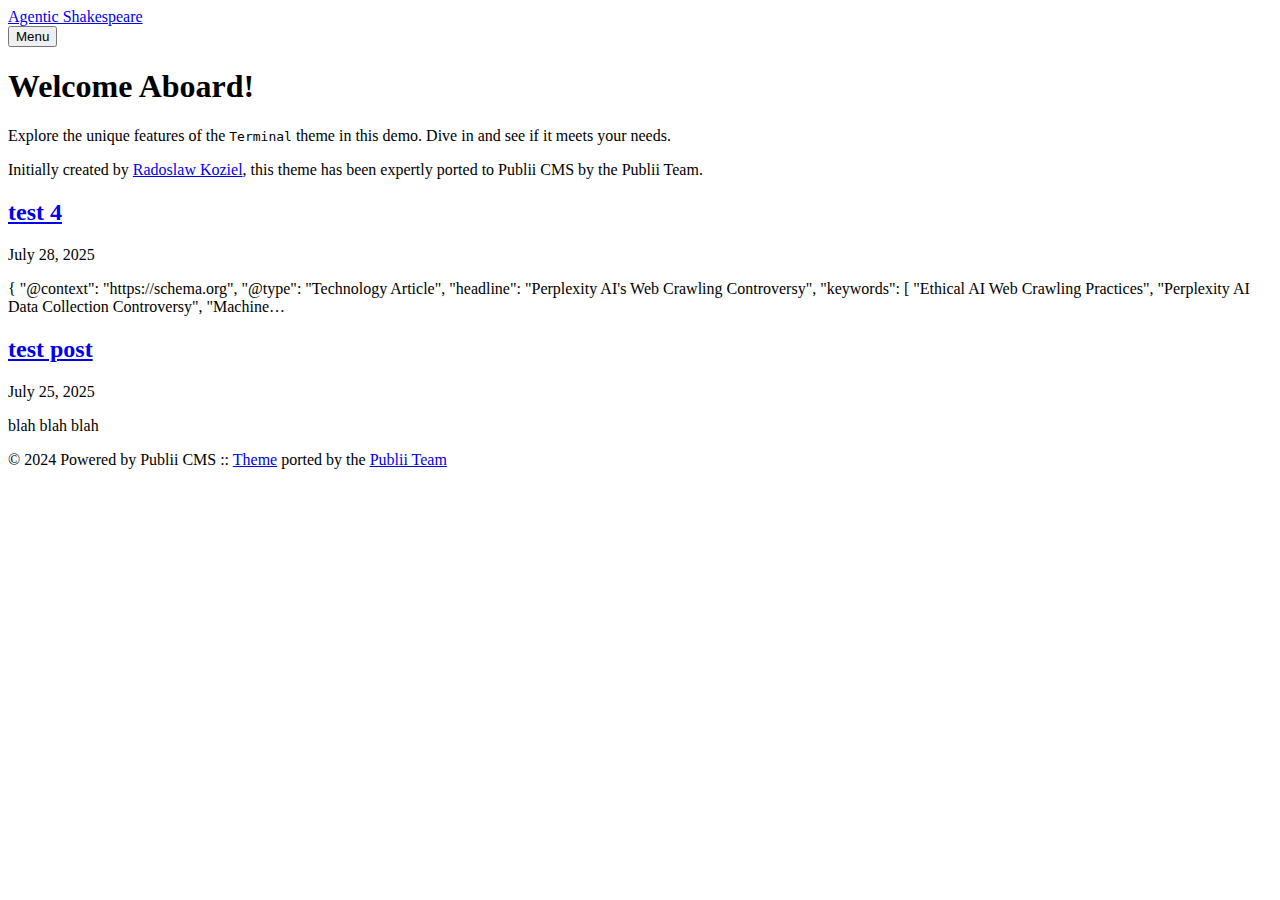
<file: index.html>
<!DOCTYPE html><html lang="en-us"><head><meta charset="utf-8"><meta http-equiv="X-UA-Compatible" content="IE=edge"><meta name="viewport" content="width=device-width,initial-scale=1"><title>Agentic Shakespeare</title><meta name="generator" content="Publii Open-Source CMS for Static Site"><link rel="canonical" href="https://agenticshakespeare.com/"><link rel="alternate" type="application/atom+xml" href="https://agenticshakespeare.com/feed.xml" title="Agentic Shakespeare - RSS"><link rel="alternate" type="application/json" href="https://agenticshakespeare.com/feed.json" title="Agentic Shakespeare - JSON"><meta property="og:title" content="Agentic Shakespeare"><meta property="og:site_name" content="Agentic Shakespeare"><meta property="og:description" content=""><meta property="og:url" content="https://agenticshakespeare.com/"><meta property="og:type" content="website"><link rel="preload" href="https://agenticshakespeare.com/assets/dynamic/fonts/jetbrainsmono/jetbrainsmono.woff2" as="font" type="font/woff2" crossorigin><link rel="preload" href="https://agenticshakespeare.com/assets/dynamic/fonts/jetbrainsmono/jetbrainsmono-italic.woff2" as="font" type="font/woff2" crossorigin><link rel="stylesheet" href="https://agenticshakespeare.com/assets/css/style.css?v=f031a21b817d71d698cad518ddf00837"><script type="application/ld+json">{"@context":"http://schema.org","@type":"Organization","name":"Agentic Shakespeare","url":"https://agenticshakespeare.com/"}</script><noscript><style>img[loading] {
                    opacity: 1;
                }</style></noscript></head><body class="home-template"><div class="container container--center"><header class="header"><div class="header__logo"><a class="logo" href="https://agenticshakespeare.com/">Agentic Shakespeare</a></div><nav class="navbar js-navbar"><button class="navbar__toggle js-toggle" aria-label="Menu" aria-haspopup="true" aria-expanded="false"><span class="navbar__toggle-box"><span class="navbar__toggle-inner">Menu</span></span></button><ul class="navbar__menu"></ul></nav></header><main class="content"><div class="hero framed"><h1>Welcome Aboard!</h1><p>Explore the unique features of the <code>Terminal</code> theme in this demo. Dive in and see if it meets your needs.</p><p>Initially created by <a href="https://github.com/panr" target="_blank" rel="nofollow noopener">Radoslaw Koziel</a>, this theme has been expertly ported to Publii CMS by the Publii Team.</p></div><div class="posts"><article class="post"><header><h2 class="h1 post__title"><a href="https://agenticshakespeare.com/test-4.html">test 4</a></h2><div class="post__meta"><time datetime="2025-07-28T18:48" class="post__date">July 28, 2025</time></div></header><div class="post__content"><p>{ "@context": "https://schema.org", "@type": "Technology Article", "headline": "Perplexity AI's Web Crawling Controversy", "keywords": [ "Ethical AI Web Crawling Practices", "Perplexity AI Data Collection Controversy", "Machine&hellip;</p></div></article><article class="post"><header><h2 class="h1 post__title"><a href="https://agenticshakespeare.com/test-post.html">test post</a></h2><div class="post__meta"><time datetime="2025-07-25T11:02" class="post__date">July 25, 2025</time></div></header><div class="post__content"><p>blah blah blah</p></div></article></div></main><footer class="footer"><div class="footer__inner"><div class="footer__copyright"><p>© 2024 Powered by Publii CMS :: <a href="https://github.com/panr/hugo-theme-terminal" target="_blank" rel="noopener">Theme</a> ported by the <a href="https://getpublii.com/customization-service/" target="_blank" rel="noopener">Publii Team</a></p></div></div></footer></div><script defer="defer" src="https://agenticshakespeare.com/assets/js/scripts.min.js?v=c2232aa7558e9517946129d2a1b8c770"></script><script>window.publiiThemeMenuConfig={mobileMenuMode:'sidebar',animationSpeed:300,submenuWidth: 'auto',doubleClickTime:500,mobileMenuExpandableSubmenus:true,relatedContainerForOverlayMenuSelector:'.top'};</script><script>var images = document.querySelectorAll('img[loading]');
        for (var i = 0; i < images.length; i++) {
            if (images[i].complete) {
                images[i].classList.add('is-loaded');
            } else {
                images[i].addEventListener('load', function () {
                    this.classList.add('is-loaded');
                }, false);
            }
        }</script></body></html>
</file>
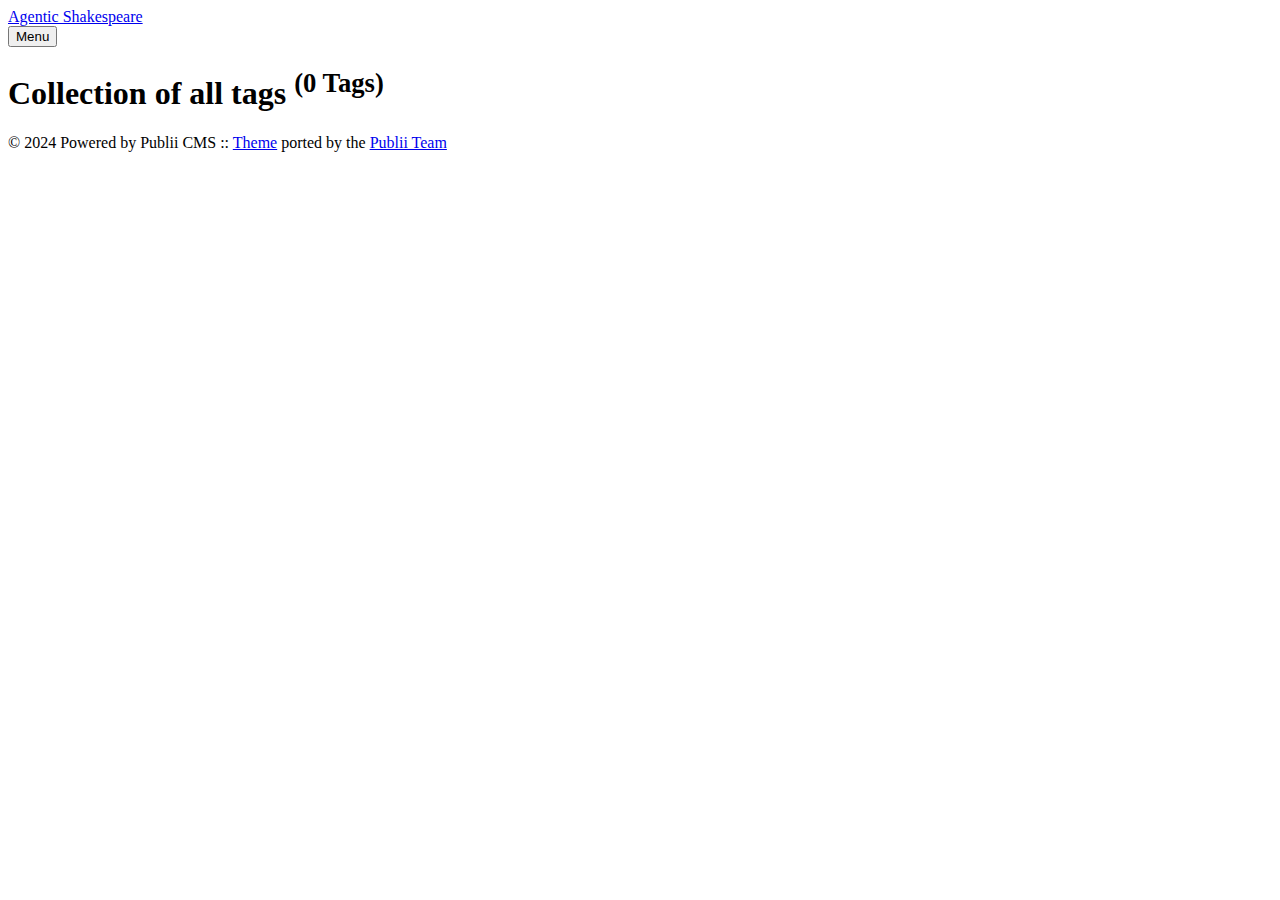
<file: tags/index.html>
<!DOCTYPE html><html lang="en-us"><head><meta charset="utf-8"><meta http-equiv="X-UA-Compatible" content="IE=edge"><meta name="viewport" content="width=device-width,initial-scale=1"><title>All tags - Agentic Shakespeare</title><meta name="robots" content="noindex, follow"><meta name="generator" content="Publii Open-Source CMS for Static Site"><link rel="alternate" type="application/atom+xml" href="https://agenticshakespeare.com/feed.xml" title="Agentic Shakespeare - RSS"><link rel="alternate" type="application/json" href="https://agenticshakespeare.com/feed.json" title="Agentic Shakespeare - JSON"><meta property="og:title" content="Agentic Shakespeare"><meta property="og:site_name" content="Agentic Shakespeare"><meta property="og:description" content=""><meta property="og:url" content="https://agenticshakespeare.com/tags/"><meta property="og:type" content="website"><link rel="preload" href="https://agenticshakespeare.com/assets/dynamic/fonts/jetbrainsmono/jetbrainsmono.woff2" as="font" type="font/woff2" crossorigin><link rel="preload" href="https://agenticshakespeare.com/assets/dynamic/fonts/jetbrainsmono/jetbrainsmono-italic.woff2" as="font" type="font/woff2" crossorigin><link rel="stylesheet" href="https://agenticshakespeare.com/assets/css/style.css?v=f031a21b817d71d698cad518ddf00837"><script type="application/ld+json">{"@context":"http://schema.org","@type":"Organization","name":"Agentic Shakespeare","url":"https://agenticshakespeare.com/"}</script><noscript><style>img[loading] {
                    opacity: 1;
                }</style></noscript></head><body class="tags-template"><div class="container container--center"><header class="header"><div class="header__logo"><a class="logo" href="https://agenticshakespeare.com/">Agentic Shakespeare</a></div><nav class="navbar js-navbar"><button class="navbar__toggle js-toggle" aria-label="Menu" aria-haspopup="true" aria-expanded="false"><span class="navbar__toggle-box"><span class="navbar__toggle-inner">Menu</span></span></button><ul class="navbar__menu"></ul></nav></header><main class="content page page--tags"><div class="content page"><div class="page__header"><h1 class="h2 page__title">Collection of all tags <sup>(0 Tags)</sup></h1></div><ul class="list"></ul></div></main><footer class="footer"><div class="footer__inner"><div class="footer__copyright"><p>© 2024 Powered by Publii CMS :: <a href="https://github.com/panr/hugo-theme-terminal" target="_blank" rel="noopener">Theme</a> ported by the <a href="https://getpublii.com/customization-service/" target="_blank" rel="noopener">Publii Team</a></p></div></div></footer></div><script defer="defer" src="https://agenticshakespeare.com/assets/js/scripts.min.js?v=c2232aa7558e9517946129d2a1b8c770"></script><script>window.publiiThemeMenuConfig={mobileMenuMode:'sidebar',animationSpeed:300,submenuWidth: 'auto',doubleClickTime:500,mobileMenuExpandableSubmenus:true,relatedContainerForOverlayMenuSelector:'.top'};</script><script>var images = document.querySelectorAll('img[loading]');
        for (var i = 0; i < images.length; i++) {
            if (images[i].complete) {
                images[i].classList.add('is-loaded');
            } else {
                images[i].addEventListener('load', function () {
                    this.classList.add('is-loaded');
                }, false);
            }
        }</script></body></html>
</file>
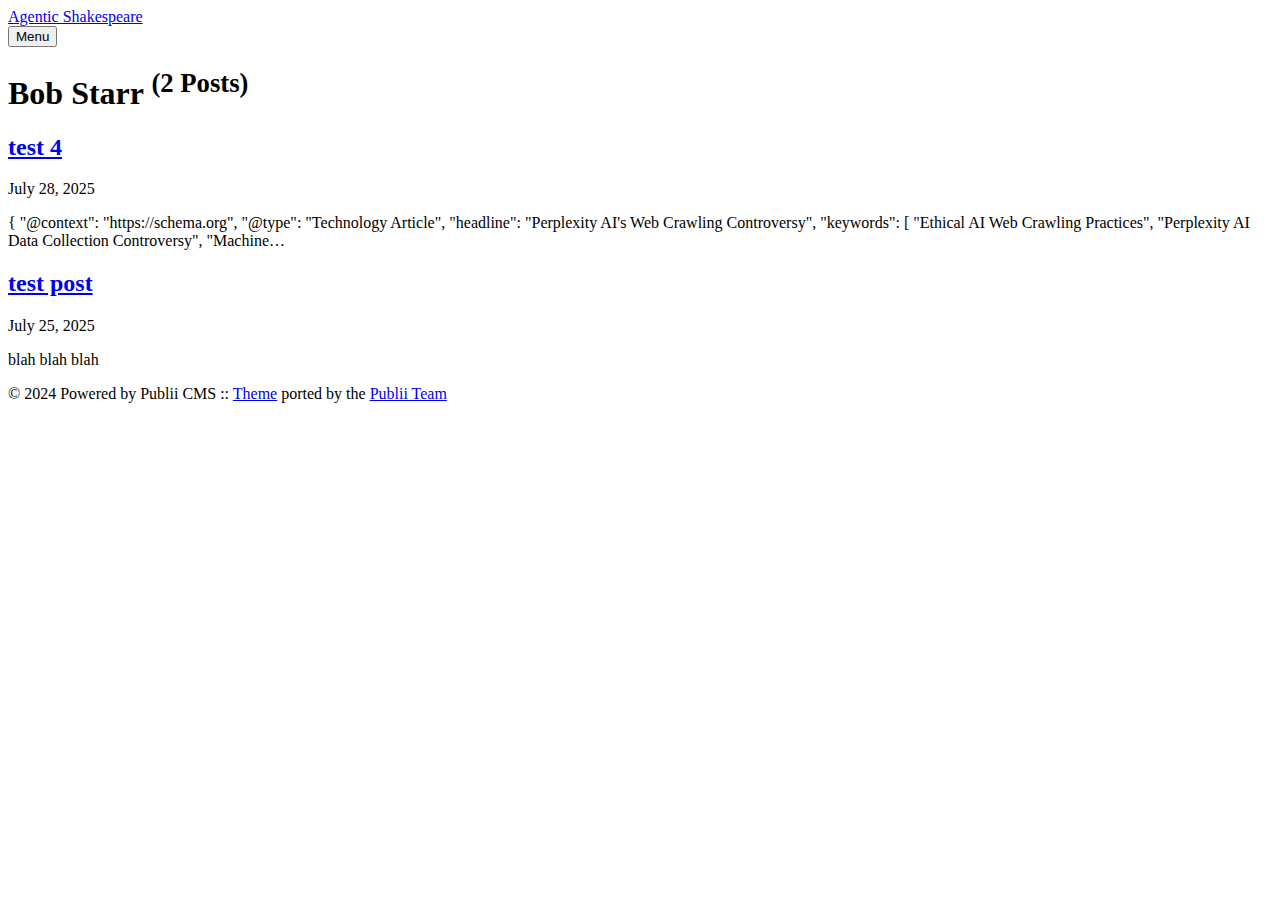
<file: authors/bob-starr/index.html>
<!DOCTYPE html><html lang="en-us"><head><meta charset="utf-8"><meta http-equiv="X-UA-Compatible" content="IE=edge"><meta name="viewport" content="width=device-width,initial-scale=1"><title>Author: Bob Starr - Agentic Shakespeare</title><meta name="robots" content="noindex, follow"><meta name="generator" content="Publii Open-Source CMS for Static Site"><link rel="alternate" type="application/atom+xml" href="https://agenticshakespeare.com/feed.xml" title="Agentic Shakespeare - RSS"><link rel="alternate" type="application/json" href="https://agenticshakespeare.com/feed.json" title="Agentic Shakespeare - JSON"><meta property="og:title" content="Bob Starr"><meta property="og:site_name" content="Agentic Shakespeare"><meta property="og:description" content=""><meta property="og:url" content="https://agenticshakespeare.com/authors/bob-starr/"><meta property="og:type" content="website"><link rel="preload" href="https://agenticshakespeare.com/assets/dynamic/fonts/jetbrainsmono/jetbrainsmono.woff2" as="font" type="font/woff2" crossorigin><link rel="preload" href="https://agenticshakespeare.com/assets/dynamic/fonts/jetbrainsmono/jetbrainsmono-italic.woff2" as="font" type="font/woff2" crossorigin><link rel="stylesheet" href="https://agenticshakespeare.com/assets/css/style.css?v=f031a21b817d71d698cad518ddf00837"><script type="application/ld+json">{"@context":"http://schema.org","@type":"Organization","name":"Agentic Shakespeare","url":"https://agenticshakespeare.com/"}</script><noscript><style>img[loading] {
                    opacity: 1;
                }</style></noscript></head><body class="author-template"><div class="container container--center"><header class="header"><div class="header__logo"><a class="logo" href="https://agenticshakespeare.com/">Agentic Shakespeare</a></div><nav class="navbar js-navbar"><button class="navbar__toggle js-toggle" aria-label="Menu" aria-haspopup="true" aria-expanded="false"><span class="navbar__toggle-box"><span class="navbar__toggle-inner">Menu</span></span></button><ul class="navbar__menu"></ul></nav></header><main class="content page page--author"><div class="page__header hero page--author__header"><div class="page--author__top"><h1 class="h2 page__title">Bob Starr <sup>(2 Posts)</sup></h1></div></div><div class="posts"><article class="post"><header><h2 class="h1 post__title"><a href="https://agenticshakespeare.com/test-4.html">test 4</a></h2><div class="post__meta"><time datetime="2025-07-28T18:48" class="post__date">July 28, 2025</time></div></header><div class="post__content"><p>{ "@context": "https://schema.org", "@type": "Technology Article", "headline": "Perplexity AI's Web Crawling Controversy", "keywords": [ "Ethical AI Web Crawling Practices", "Perplexity AI Data Collection Controversy", "Machine&hellip;</p></div></article><article class="post"><header><h2 class="h1 post__title"><a href="https://agenticshakespeare.com/test-post.html">test post</a></h2><div class="post__meta"><time datetime="2025-07-25T11:02" class="post__date">July 25, 2025</time></div></header><div class="post__content"><p>blah blah blah</p></div></article></div></main><footer class="footer"><div class="footer__inner"><div class="footer__copyright"><p>© 2024 Powered by Publii CMS :: <a href="https://github.com/panr/hugo-theme-terminal" target="_blank" rel="noopener">Theme</a> ported by the <a href="https://getpublii.com/customization-service/" target="_blank" rel="noopener">Publii Team</a></p></div></div></footer></div><script defer="defer" src="https://agenticshakespeare.com/assets/js/scripts.min.js?v=c2232aa7558e9517946129d2a1b8c770"></script><script>window.publiiThemeMenuConfig={mobileMenuMode:'sidebar',animationSpeed:300,submenuWidth: 'auto',doubleClickTime:500,mobileMenuExpandableSubmenus:true,relatedContainerForOverlayMenuSelector:'.top'};</script><script>var images = document.querySelectorAll('img[loading]');
        for (var i = 0; i < images.length; i++) {
            if (images[i].complete) {
                images[i].classList.add('is-loaded');
            } else {
                images[i].addEventListener('load', function () {
                    this.classList.add('is-loaded');
                }, false);
            }
        }</script></body></html>
</file>
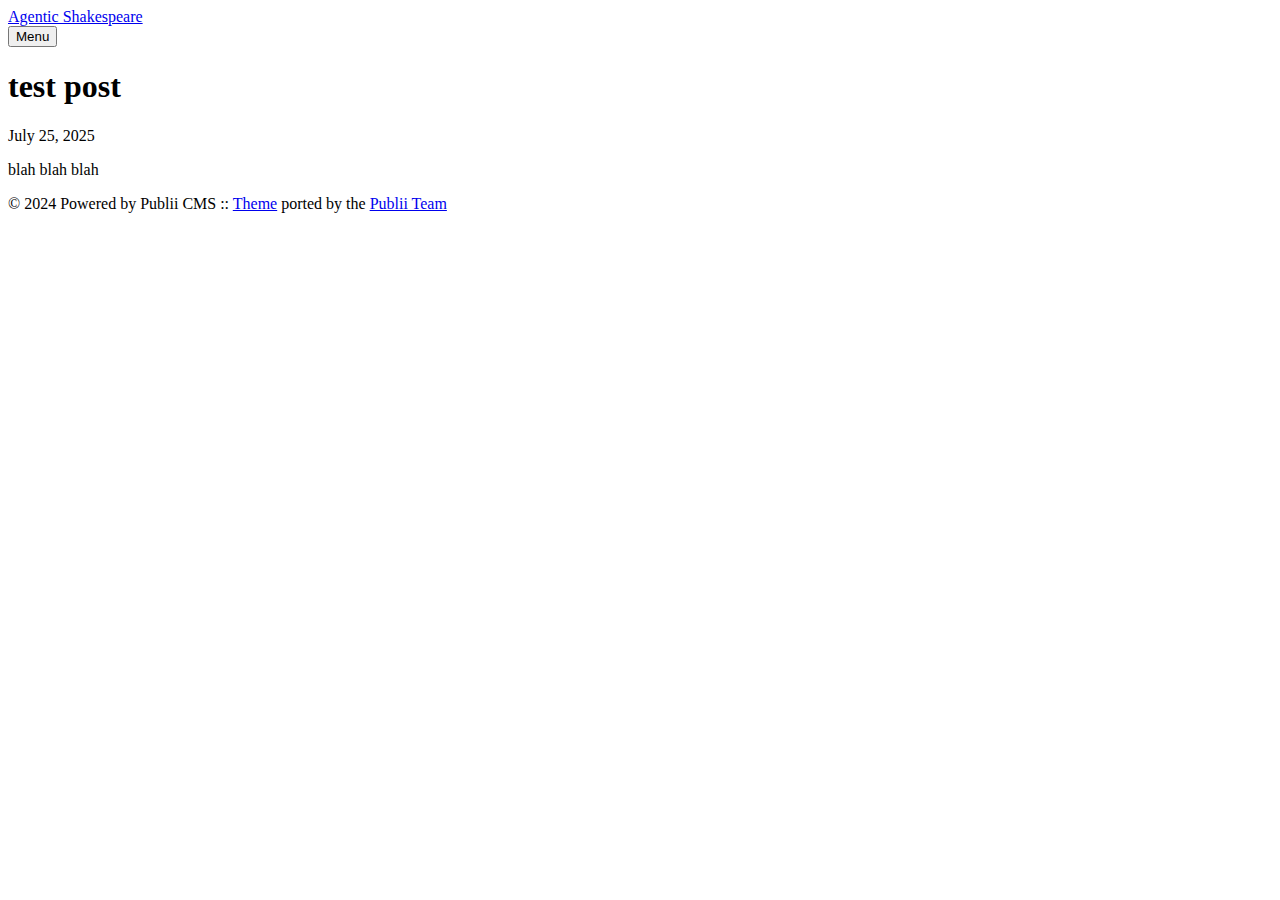
<file: test-post.html>
<!DOCTYPE html><html lang="en-us"><head><meta charset="utf-8"><meta http-equiv="X-UA-Compatible" content="IE=edge"><meta name="viewport" content="width=device-width,initial-scale=1"><title>test post - Agentic Shakespeare</title><meta name="description" content="blah blah blah"><meta name="generator" content="Publii Open-Source CMS for Static Site"><link rel="canonical" href="https://agenticshakespeare.com/test-post.html"><link rel="alternate" type="application/atom+xml" href="https://agenticshakespeare.com/feed.xml" title="Agentic Shakespeare - RSS"><link rel="alternate" type="application/json" href="https://agenticshakespeare.com/feed.json" title="Agentic Shakespeare - JSON"><meta property="og:title" content="test post"><meta property="og:site_name" content="Agentic Shakespeare"><meta property="og:description" content="blah blah blah"><meta property="og:url" content="https://agenticshakespeare.com/test-post.html"><meta property="og:type" content="article"><link rel="preload" href="https://agenticshakespeare.com/assets/dynamic/fonts/jetbrainsmono/jetbrainsmono.woff2" as="font" type="font/woff2" crossorigin><link rel="preload" href="https://agenticshakespeare.com/assets/dynamic/fonts/jetbrainsmono/jetbrainsmono-italic.woff2" as="font" type="font/woff2" crossorigin><link rel="stylesheet" href="https://agenticshakespeare.com/assets/css/style.css?v=f031a21b817d71d698cad518ddf00837"><script type="application/ld+json">{"@context":"http://schema.org","@type":"Article","mainEntityOfPage":{"@type":"WebPage","@id":"https://agenticshakespeare.com/test-post.html"},"headline":"test post","datePublished":"2025-07-25T11:02-04:00","dateModified":"2025-07-25T11:02-04:00","description":"blah blah blah","author":{"@type":"Person","name":"Bob Starr","url":"https://agenticshakespeare.com/authors/bob-starr/"},"publisher":{"@type":"Organization","name":"Bob Starr"}}</script><noscript><style>img[loading] {
                    opacity: 1;
                }</style></noscript></head><body class="post-template"><div class="container container--center"><header class="header"><div class="header__logo"><a class="logo" href="https://agenticshakespeare.com/">Agentic Shakespeare</a></div><nav class="navbar js-navbar"><button class="navbar__toggle js-toggle" aria-label="Menu" aria-haspopup="true" aria-expanded="false"><span class="navbar__toggle-box"><span class="navbar__toggle-inner">Menu</span></span></button><ul class="navbar__menu"></ul></nav></header><main class="content"><article class="post"><header><h1 class="post__title">test post</h1><div class="post__meta"><time datetime="2025-07-25T11:02" class="post__date">July 25, 2025</time></div></header><div class="post__entry"><p>blah blah blah</p></div></article></main><footer class="footer"><div class="footer__inner"><div class="footer__copyright"><p>© 2024 Powered by Publii CMS :: <a href="https://github.com/panr/hugo-theme-terminal" target="_blank" rel="noopener">Theme</a> ported by the <a href="https://getpublii.com/customization-service/" target="_blank" rel="noopener">Publii Team</a></p></div></div></footer></div><script defer="defer" src="https://agenticshakespeare.com/assets/js/scripts.min.js?v=c2232aa7558e9517946129d2a1b8c770"></script><script>window.publiiThemeMenuConfig={mobileMenuMode:'sidebar',animationSpeed:300,submenuWidth: 'auto',doubleClickTime:500,mobileMenuExpandableSubmenus:true,relatedContainerForOverlayMenuSelector:'.top'};</script><script>var images = document.querySelectorAll('img[loading]');
        for (var i = 0; i < images.length; i++) {
            if (images[i].complete) {
                images[i].classList.add('is-loaded');
            } else {
                images[i].addEventListener('load', function () {
                    this.classList.add('is-loaded');
                }, false);
            }
        }</script></body></html>
</file>
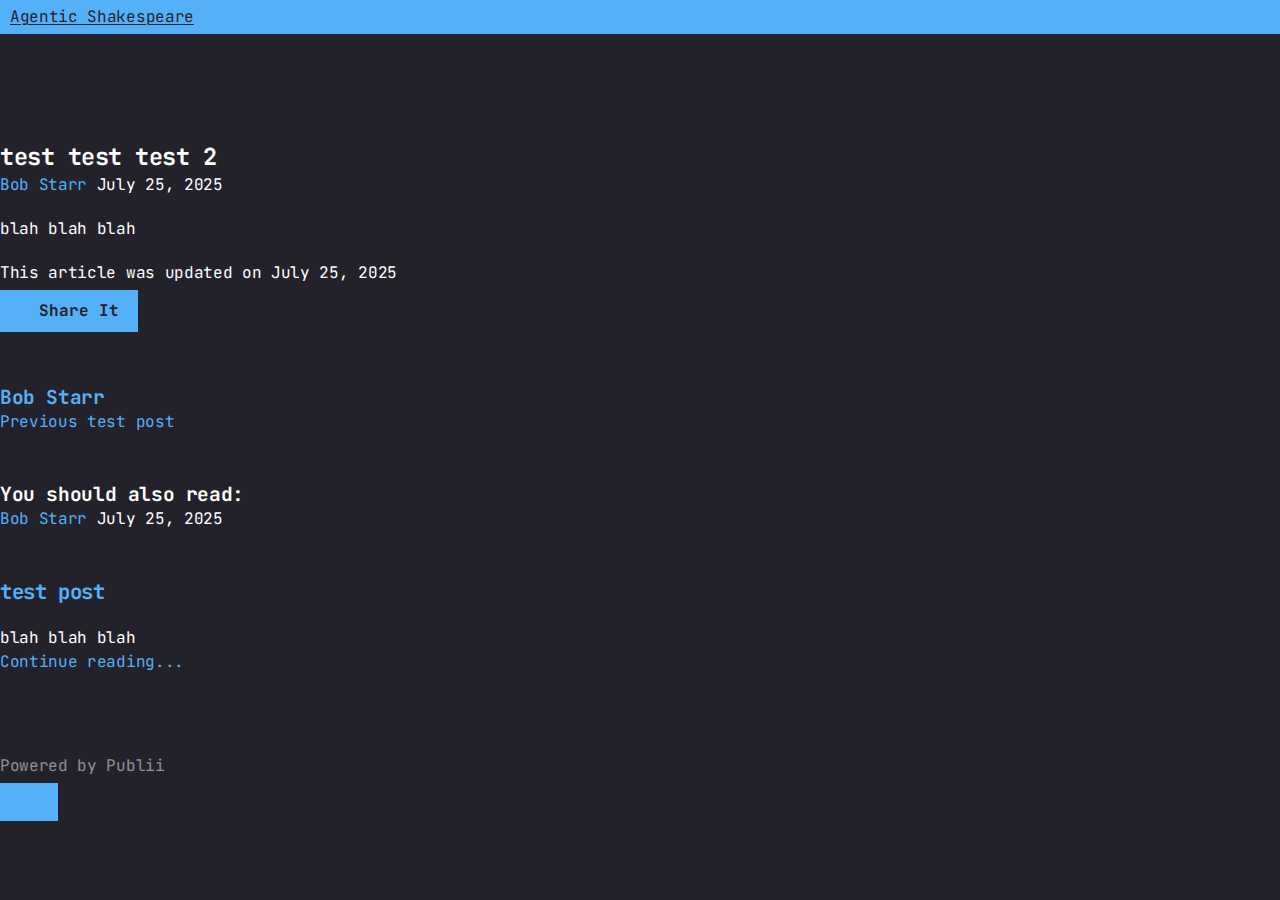
<file: test-test-test-2.html>
<!DOCTYPE html><html lang="en-gb"><head><meta charset="utf-8"><meta http-equiv="X-UA-Compatible" content="IE=edge"><meta name="viewport" content="width=device-width,initial-scale=1"><title>test test test 2 - Agentic Shakespeare</title><meta name="description" content="blah blah blah"><meta name="generator" content="Publii Open-Source CMS for Static Site"><link rel="canonical" href="https://bobstarr-xyz.github.io/agentic-shakespeare/test-test-test-2.html"><link rel="alternate" type="application/atom+xml" href="https://bobstarr-xyz.github.io/agentic-shakespeare/feed.xml" title="Agentic Shakespeare - RSS"><link rel="alternate" type="application/json" href="https://bobstarr-xyz.github.io/agentic-shakespeare/feed.json" title="Agentic Shakespeare - JSON"><meta property="og:title" content="test test test 2"><meta property="og:site_name" content="Agentic Shakespeare"><meta property="og:description" content="blah blah blah"><meta property="og:url" content="https://bobstarr-xyz.github.io/agentic-shakespeare/test-test-test-2.html"><meta property="og:type" content="article"><link rel="stylesheet" href="https://bobstarr-xyz.github.io/agentic-shakespeare/assets/css/style.css?v=11bee19e86e8eda2cf9a60efd975666d"><script type="application/ld+json">{"@context":"http://schema.org","@type":"Article","mainEntityOfPage":{"@type":"WebPage","@id":"https://bobstarr-xyz.github.io/agentic-shakespeare/test-test-test-2.html"},"headline":"test test test 2","datePublished":"2025-07-25T11:09-04:00","dateModified":"2025-07-25T11:09-04:00","description":"blah blah blah","author":{"@type":"Person","name":"Bob Starr","url":"https://bobstarr-xyz.github.io/agentic-shakespeare/authors/bob-starr/"},"publisher":{"@type":"Organization","name":"Bob Starr"}}</script><noscript><style>img[loading] {
                    opacity: 1;
                }</style></noscript></head><body class="post-template"><header class="top js-header"><a class="logo" href="https://bobstarr-xyz.github.io/agentic-shakespeare/">Agentic Shakespeare</a></header><main class="post"><article class="content"><div class="hero hero--noimage"><header class="hero__content"><div class="wrapper"><h1>test test test 2</h1><div class="feed__meta content__meta"><a href="https://bobstarr-xyz.github.io/agentic-shakespeare/authors/bob-starr/" class="feed__author">Bob Starr</a> <time datetime="2025-07-25T11:09" class="feed__date">July 25, 2025</time></div></div></header></div><div class="entry-wrapper content__entry"><p>blah blah blah</p></div><footer class="content__footer"><div class="entry-wrapper"><p class="content__updated">This article was updated on July 25, 2025</p><div class="content__actions"><div class="content__share"><button class="btn--icon content__share-button js-content__share-button"><svg width="20" height="20" aria-hidden="true"><use xlink:href="https://bobstarr-xyz.github.io/agentic-shakespeare/assets/svg/svg-map.svg#share"></use></svg> <span>Share It</span></button><div class="content__share-popup js-content__share-popup"></div></div></div><div class="content__bio bio"><div><h3 class="h4 bio__name"><a href="https://bobstarr-xyz.github.io/agentic-shakespeare/authors/bob-starr/" rel="author">Bob Starr</a></h3></div></div></div><nav class="content__nav"><div class="wrapper"><div class="content__nav-inner"><div class="content__nav-prev"><a href="https://bobstarr-xyz.github.io/agentic-shakespeare/test-post.html" class="content__nav-link" rel="prev"><div><span>Previous</span> test post</div></a></div></div></div></nav></footer></article><div class="content__related related"><div class="wrapper"><h2 class="h4 related__title">You should also read:</h2><article class="feed__item feed__item--centered"><div class="feed__content"><header><div class="feed__meta"><a href="https://bobstarr-xyz.github.io/agentic-shakespeare/authors/bob-starr/" class="feed__author">Bob Starr</a> <time datetime="2025-07-25T11:02" class="feed__date">July 25, 2025</time></div><h3 class="feed__title"><a href="https://bobstarr-xyz.github.io/agentic-shakespeare/test-post.html">test post</a></h3></header><p>blah blah blah</p><a href="https://bobstarr-xyz.github.io/agentic-shakespeare/test-post.html" class="readmore feed__readmore">Continue reading...</a></div></article></div></div></main><footer class="footer footer--glued"><div class="wrapper"><div class="footer__copyright">Powered by Publii</div><button id="backToTop" class="footer__bttop" aria-label="Back to top" title="Back to top"><svg width="20" height="20"><use xlink:href="https://bobstarr-xyz.github.io/agentic-shakespeare/assets/svg/svg-map.svg#toparrow"/></svg></button></div></footer><script defer="defer" src="https://bobstarr-xyz.github.io/agentic-shakespeare/assets/js/scripts.min.js?v=ffcbea6c02c8178d10092962b235a5b0"></script><script>window.publiiThemeMenuConfig={mobileMenuMode:'sidebar',animationSpeed:300,submenuWidth: 'auto',doubleClickTime:500,mobileMenuExpandableSubmenus:true,relatedContainerForOverlayMenuSelector:'.top'};</script><script>var images = document.querySelectorAll('img[loading]');
        for (var i = 0; i < images.length; i++) {
            if (images[i].complete) {
                images[i].classList.add('is-loaded');
            } else {
                images[i].addEventListener('load', function () {
                    this.classList.add('is-loaded');
                }, false);
            }
        }</script></body></html>
</file>
